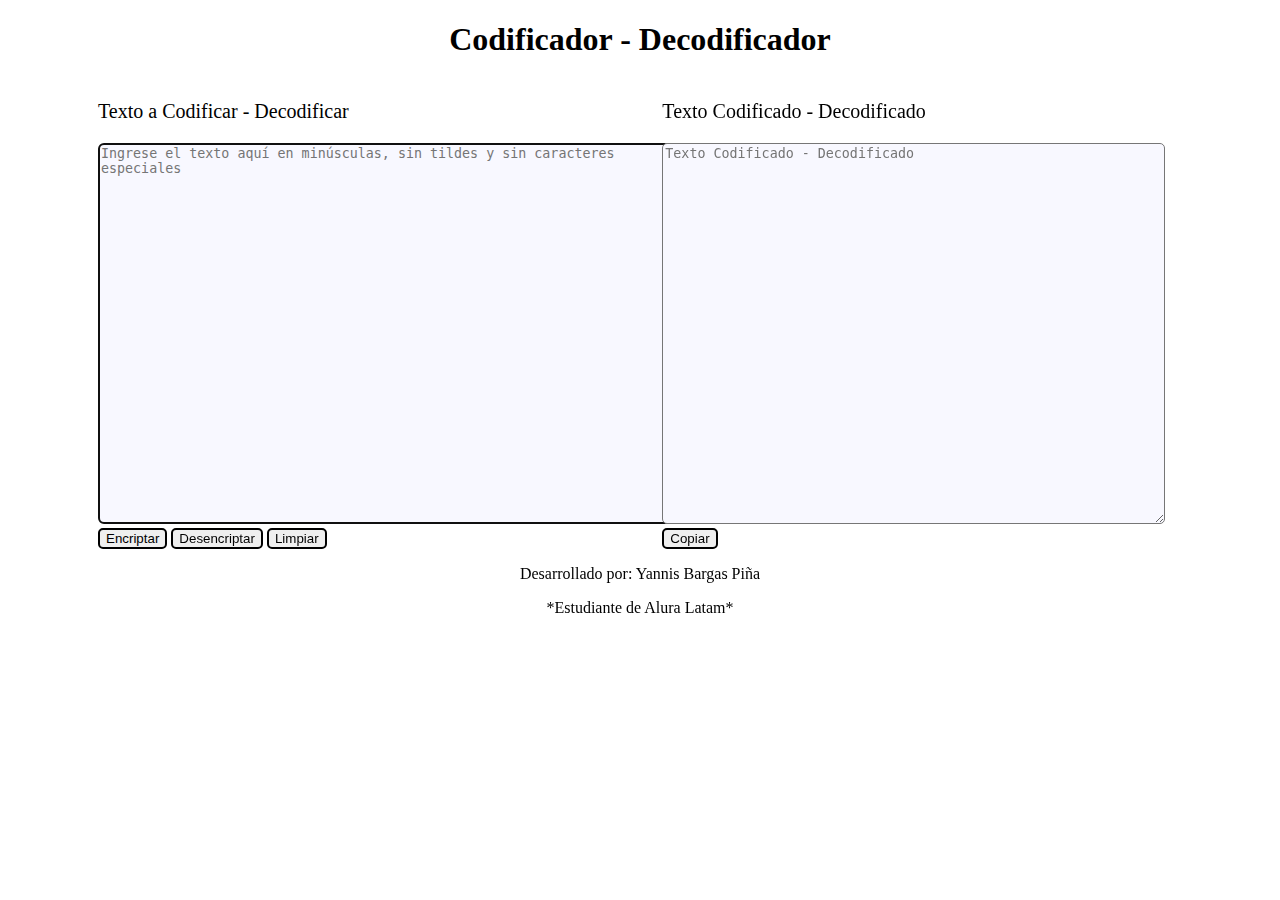
<file: index.html>
<!DOCTYPE html>

<html>
    
    <head>
        <meta charset="UTF-8">
        <title>Codificador - Decodificador</title>        
        <link rel="stylesheet" href="style.css">
        <h1>Codificador - Decodificador</h1>
       
    </head>
    <body>        
         <main>
            <ul class="menu">
                <form class="encriptar-desencriptar" >
                    <p>Texto a Codificar - Decodificar</p>
                    <textarea  name="mensaje-entrada" id="mensaje-entrada" cols="70" rows="25" autofocus placeholder="Ingrese el texto aquí en minúsculas, sin tildes y sin caracteres especiales" ></textarea> 
                    <input type="button" value="Encriptar" id="botonEnc" class="boton">                    
                    <input type="button" value="Desencriptar" id="botonDes" class="boton">                     
                    <button id="limpiar" class="boton">Limpiar</button>                          
                </form>                
                <form class="mostrarTexto">
                    <p>Texto Codificado - Decodificado</p>
                    <textarea name ="mensaje-salida" id="mensaje-salida" cols="60" rows="25" placeholder="Texto Codificado - Decodificado"></textarea> 
                    <img id= "fondo-encriptado" src="encriptado-fondo.png" class="fondo">
                    <img id= "fondo-desencriptado" src="desencriptado-fondo.png" class="fondo">
                    <button id="copiar-texto" class="boton">Copiar</button>
                </form>                               
            </ul>
         </main>  
         <footer>
            <p>Desarrollado por: Yannis Bargas Piña</p>
            <p>*Estudiante de Alura Latam*</p>       
        </footer>       
    </body>   
    <script>
        function encriptar() {
            var textoEncriptar = document.getElementById("mensaje-entrada").value;
            var imagen2 = document.getElementById("fondo-desencriptado");
            var imagen1 = document.getElementById("fondo-encriptado");

            if(textoEncriptar == textoEncriptar.match(/^[a-z ]*$/)) {
                textoEncriptar = textoEncriptar
                                         .replaceAll("e", "enter")
                                         .replaceAll("i", "imes")
                                         .replaceAll("a", "ai")
                                         .replaceAll("o", "ober")
                                         .replaceAll("u", "ufat"); 
                document.getElementById("mensaje-salida").value = textoEncriptar;                         
                imagen1.style.display="block";            
                imagen2.style.display="none"
            }
           else {            
            document.getElementById("mensaje-salida").value = "Escribir solo en minúsculas y sin caracteres especiales";        
            imagen1.style.display="none";            
            imagen2.style.display="none"
            }
        }       
        function desEncriptar() {
            var textoDesencriptar = document.getElementById("mensaje-entrada").value;
            var imagen1 = document.getElementById("fondo-encriptado");
            var imagen2 = document.getElementById("fondo-desencriptado");
            if(textoDesencriptar == textoDesencriptar.match(/^[a-z ]*$/)){
                textoDesencriptar = textoDesencriptar
                                         .replaceAll( "enter", "e")
                                         .replaceAll( "imes", "i")
                                         .replaceAll( "ai", "a")
                                         .replaceAll( "ober", "o")
                                         .replaceAll( "ufat", "u"); 
                document.getElementById("mensaje-salida").value = textoDesencriptar;             
                imagen1.style.display="none";                       
                imagen2.style.display="block"; 
            }
            else{
                document.getElementById("mensaje-salida").value = "Escribir solo en minúsculas y sin caracteres especiales";
                imagen1.style.display="none";                         
                imagen2.style.display="none";
            }          
        }
        function copiar() {
                 navigator.clipboard.writeText(document.getElementById("mensaje-salida").value);
        }
        document.querySelector("#copiar-texto").addEventListener("click", copiar);

        botonEnc.onclick = encriptar;
        botonDes.onclick = desEncriptar;

    </script>    
</html>
</file>
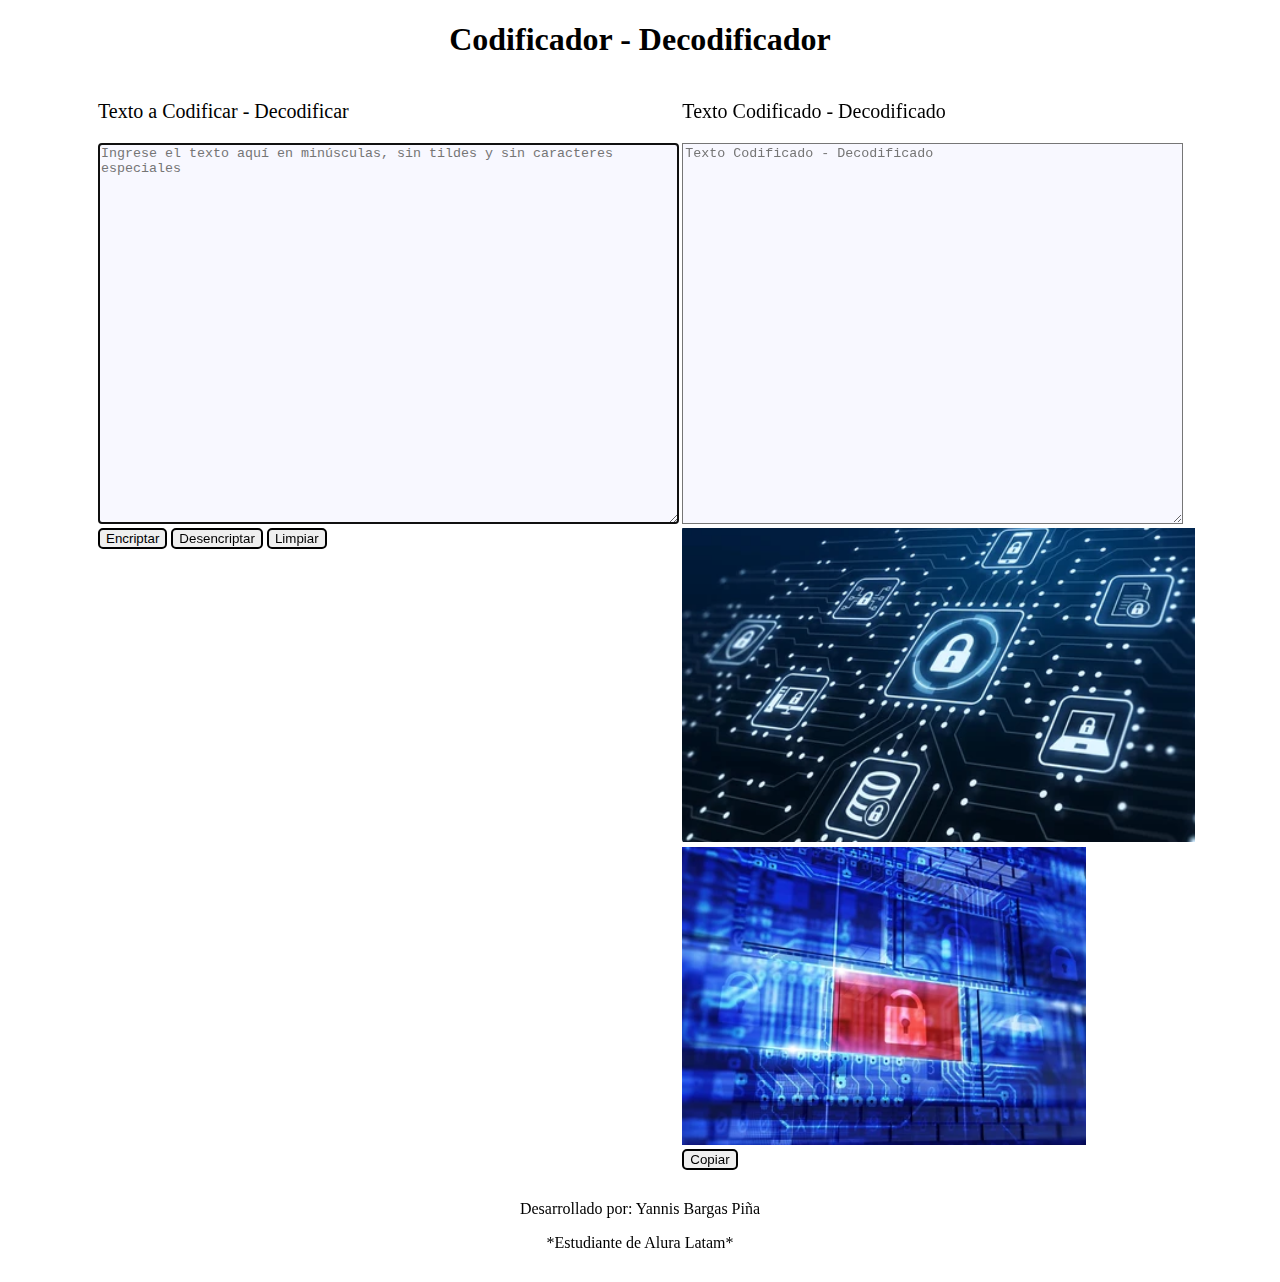
<file: encriptador.html>
<!DOCTYPE html>

<html>
    
    <head>
        <meta charset="UTF-8">
        <title>Codificador - Decodificador</title>        
        <link rel="stylesheet" href="encriptador.css">
        <h1>Codificador - Decodificador</h1>
       
    </head>
    <body>        
         <main>
            <ul class="menu">
                <form class="encriptar-desencriptar" >
                    <p>Texto a Codificar - Decodificar</p>
                    <textarea  name="mensaje-entrada" id="mensaje-entrada" cols="70" rows="25" autofocus placeholder="Ingrese el texto aquí en minúsculas, sin tildes y sin caracteres especiales" ></textarea> 
                    <input type="button" value="Encriptar" id="botonEnc" class="boton">                    
                    <input type="button" value="Desencriptar" id="botonDes" class="boton">                     
                    <button id="limpiar" class="boton">Limpiar</button>                          
                </form>                
                <form class="mostrarTexto">
                    <p>Texto Codificado - Decodificado</p>
                    <textarea name ="mensaje-salida" id="mensaje-salida" cols="60" rows="25" placeholder="Texto Codificado - Decodificado"></textarea> 
                    <img id= "fondo-encriptado" src="encriptado-fondo.png" class="fondo">
                    <img id= "fondo-desencriptado" src="desencriptado-fondo.png" class="fondo">
                    <button id="copiar-texto" class="boton">Copiar</button>
                </form>                               
            </ul>
         </main>  
         <footer>
            <p>Desarrollado por: Yannis Bargas Piña</p>
            <p>*Estudiante de Alura Latam*</p>       
        </footer>       
    </body>   
    <script>
        function encriptar() {
            var textoEncriptar = document.getElementById("mensaje-entrada").value;
            var imagen2 = document.getElementById("fondo-desencriptado");
            var imagen1 = document.getElementById("fondo-encriptado");

            if(textoEncriptar == textoEncriptar.match(/^[a-z ]*$/)) {
                textoEncriptar = textoEncriptar
                                         .replaceAll("e", "enter")
                                         .replaceAll("i", "imes")
                                         .replaceAll("a", "ai")
                                         .replaceAll("o", "ober")
                                         .replaceAll("u", "ufat"); 
                document.getElementById("mensaje-salida").value = textoEncriptar;                         
                imagen1.style.display="block";            
                imagen2.style.display="none"
            }
           else {            
            document.getElementById("mensaje-salida").value = "Escribir solo en minúsculas y sin caracteres especiales";        
            imagen1.style.display="none";            
            imagen2.style.display="none"
            }
        }       
        function desEncriptar() {
            var textoDesencriptar = document.getElementById("mensaje-entrada").value;
            var imagen1 = document.getElementById("fondo-encriptado");
            var imagen2 = document.getElementById("fondo-desencriptado");
            if(textoDesencriptar == textoDesencriptar.match(/^[a-z ]*$/)){
                textoDesencriptar = textoDesencriptar
                                         .replaceAll( "enter", "e")
                                         .replaceAll( "imes", "i")
                                         .replaceAll( "ai", "a")
                                         .replaceAll( "ober", "o")
                                         .replaceAll( "ufat", "u"); 
                document.getElementById("mensaje-salida").value = textoDesencriptar;             
                imagen1.style.display="none";                       
                imagen2.style.display="block"; 
            }
            else{
                document.getElementById("mensaje-salida").value = "Escribir solo en minúsculas y sin caracteres especiales";
                imagen1.style.display="none";                         
                imagen2.style.display="none";
            }          
        }
        function copiar() {
                 navigator.clipboard.writeText(document.getElementById("mensaje-salida").value);
        }
        document.querySelector("#copiar-texto").addEventListener("click", copiar);

        botonEnc.onclick = encriptar;
        botonDes.onclick = desEncriptar;

    </script>    
</html>
</file>
<file: style.css>
h1{
    text-align: center;
}
.menu{
    width: 95%;    
}
.menu form{    
    display: inline-block;    
    vertical-align: top;    
    padding: 0px 30px; 
}
.encriptar-desencriptar{
    margin: 0px 20px;    
    width: 40%;      
}
.encriptar-desencriptar textarea{
    background-color: ghostwhite;
    border-radius: 5px;   
}
.encriptar-desencriptar textarea:hover{
    border-color: aqua;
}
.fondo{
    display: none;    
    width: 100px;
    height: 80px;
    margin: 0px 100px;
    transform: translate(250%, -470%);
    border-radius: 10px;
}
form p{
    font-size: 20px;
}
.mostrarTexto{    
   
    width: 30%;       
}
.mostrarTexto textarea{
    background: ghostwhite;
    border-radius: 5px;
}
.mostrarTexto textarea:hover{
    border-color: aqua;
}
.boton{    
    border-color: black;
    border-style: solid;
    border-radius: 5px;    
}
.boton:hover{
    background-color: rgb(88, 88, 253);
    font-size: 15px;
    font-weight: bold;
    cursor:pointer;
}
footer{
    text-align: center; 
    margin: 10px ;   
}
</file>
<file: encriptador.css>
h1{
    text-align: center;
}
.menu{
    width: 95%;
    
}

.menu form{    
    display: inline-block;    
    vertical-align: top;    
    padding: 0px 30px; 
}
.encriptar-desencriptar{
    margin: 0px 20px;
    padding: auto;
    width: 40%;    
}
.encriptar-desencriptar textarea{
    background-color: ghostwhite;
}
form p{
    font-size: 20px;
}
.mostrarTexto{
    margin: 0px 20px;
    padding: auto;
    width: 30%;
}
.mostrarTexto textarea{
    background: ghostwhite;
}
.boton{    
    border-color: black;
    border-style: solid;
    border-radius: 5px;
}
.boton:hover{
    background-color: rgb(88, 88, 253);
    font-size: 15px;
    font-weight: bold;
}
footer{
    text-align: center; 
    margin: 30px ;   
}
</file>
